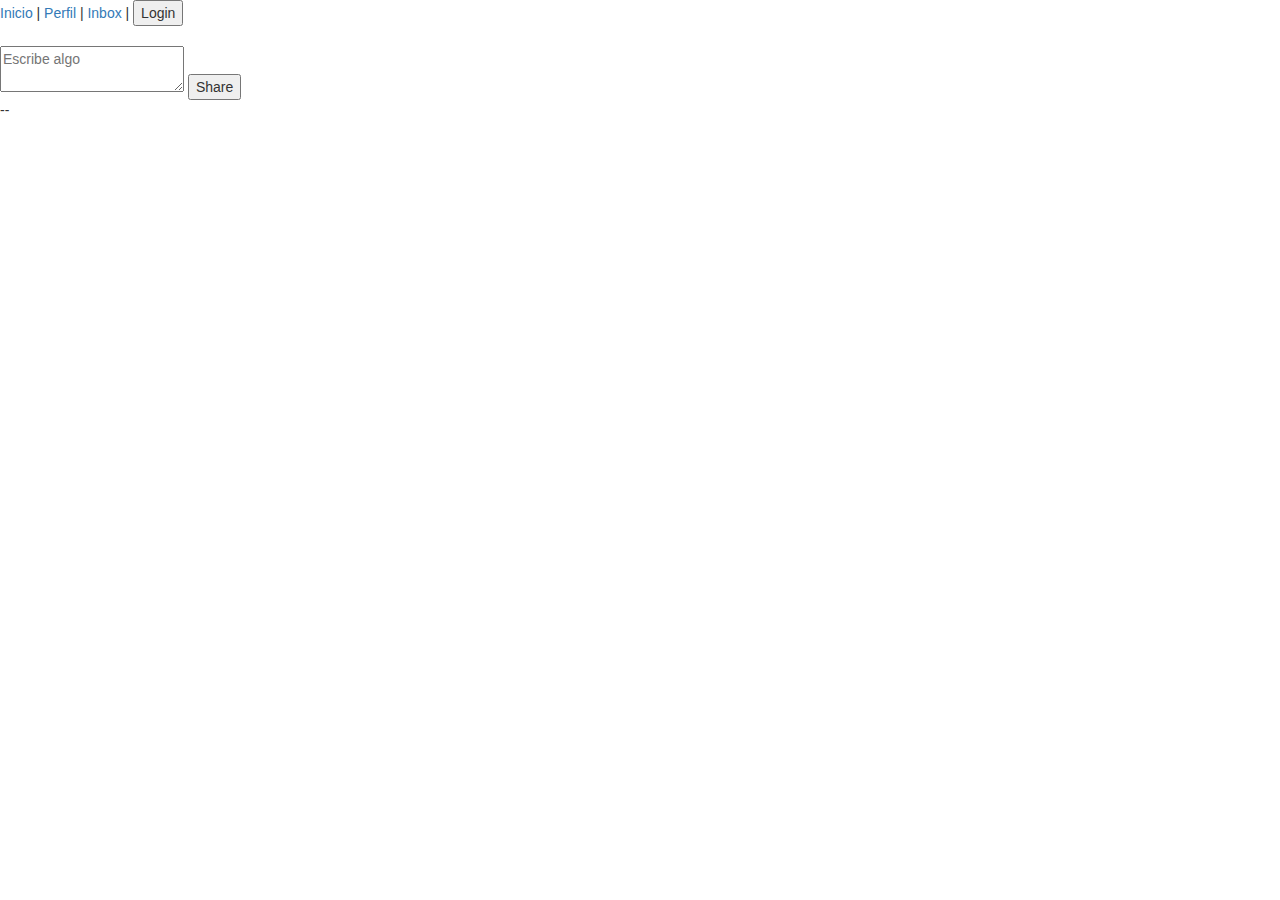
<file: index.html>
<!DOCTYPE html>
<html lang="en" data-ng-app="app">
  <head>
    <meta charset="utf-8">
    <meta http-equiv="X-UA-Compatible" content="IE=edge">
    <meta name="viewport" content="width=device-width, initial-scale=1">
    <title>Feisbuc Lite</title>

    <link rel="stylesheet" href="css/bootstrap.min.css" type="text/css" />

  </head>
  <body ng-controller="AppCtrl">
    <div ui-view></div>
    
    <script src="js/vendor/angular/angular.js"></script>
    <script src="js/vendor/angular-ui-router/release/angular-ui-router.js"></script>
    <script src="js/vendor/angular-bootstrap/ui-bootstrap.min.js"></script>
    <script src="js/vendor/ng-facebook/ngFacebook.js"></script>
    <script src="js/app/app.js"></script>
    <script src="js/app/controllers.js"></script>
  </body>
</html>
</file>
